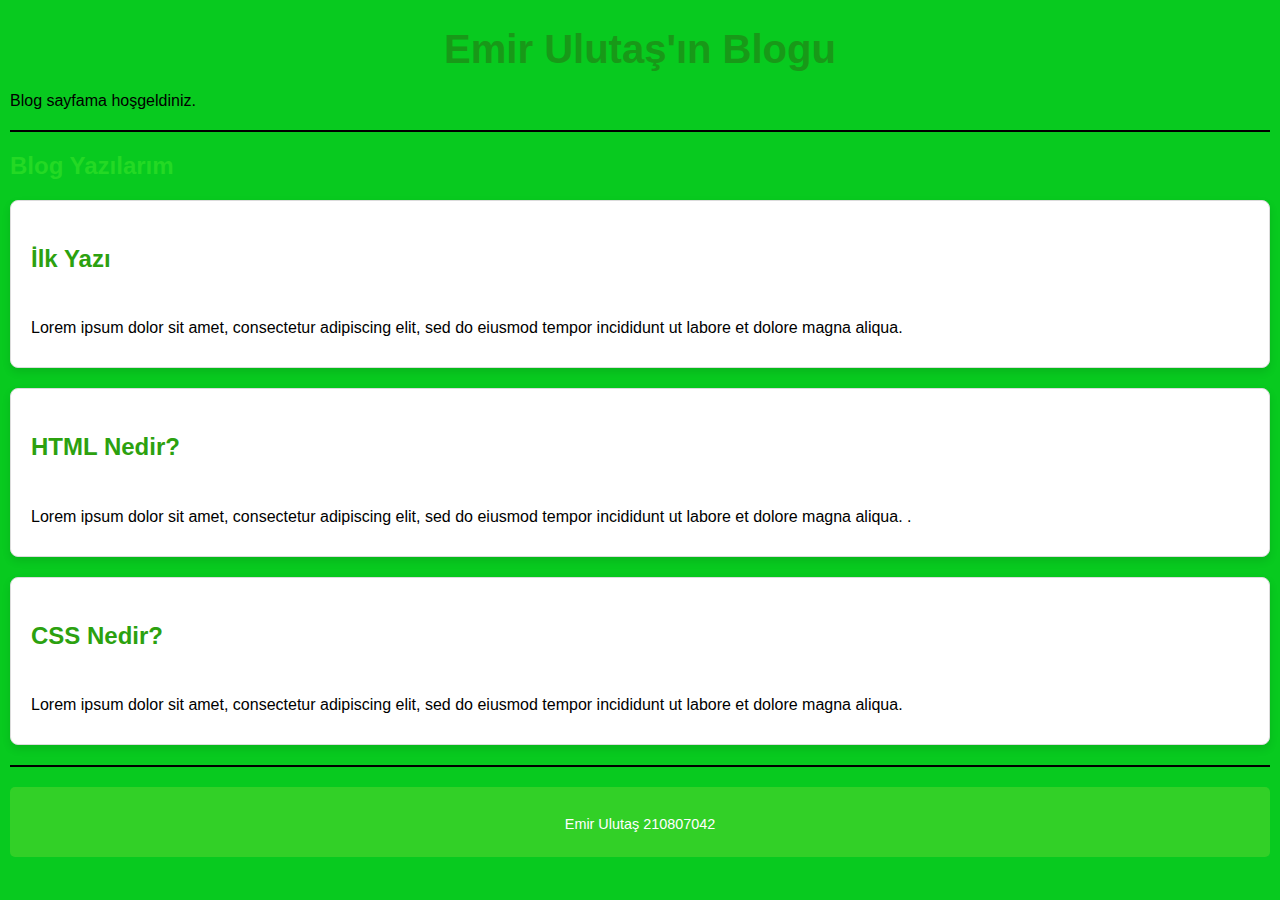
<file: index.html>
<!DOCTYPE html>
<html lang="tr">
<head>
    <meta charset="UTF-8">
    <meta name="viewport" content="width=device-width, initial-scale=1.0">
    <title>Emir Ulutaş Blogu</title>
    <link rel="stylesheet" href="style.css">
</head>
<body>
    <h1>Emir Ulutaş'ın Blogu</h1>
    <p>Blog sayfama hoşgeldiniz.</p>

    <hr>

    <h2>Blog Yazılarım</h2>

    <div class="blog-post">
        <h3>İlk Yazı</h3>
        <p class="date">Tarih: 8 Kasım 2024</p>
        <p>Lorem ipsum dolor sit amet, consectetur adipiscing elit, sed do eiusmod tempor incididunt ut labore et dolore magna aliqua. </p>
    </div>

    <div class="blog-post">
        <h3>HTML Nedir?</h3>
        <p class="date">Tarih: 7 Kasım 2024</p>
        <p>Lorem ipsum dolor sit amet, consectetur adipiscing elit, sed do eiusmod tempor incididunt ut labore et dolore magna aliqua. .</p>
    </div>

    <div class="blog-post">
        <h3>CSS Nedir?</h3>
        <p class="date">Tarih: 6 Kasım 2024</p>
        <p>Lorem ipsum dolor sit amet, consectetur adipiscing elit, sed do eiusmod tempor incididunt ut labore et dolore magna aliqua. </p>
    </div>

    <hr>

    <footer>
        <p>Emir Ulutaş 210807042</p>
    </footer>
</body>
</html>
</file>
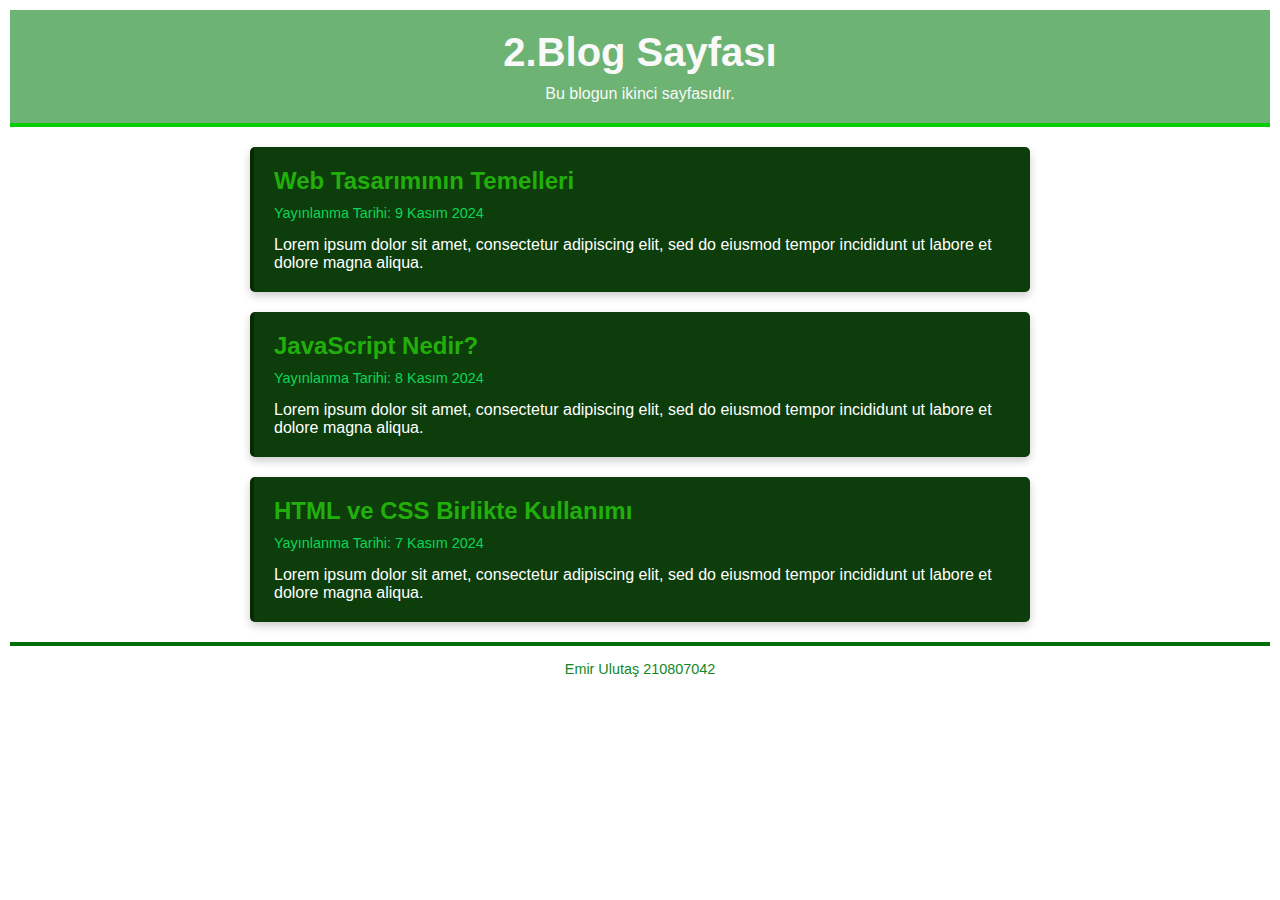
<file: ikinci-sayfa.html>
<!DOCTYPE html>
<html lang="tr">
<head>
    <meta charset="UTF-8">
    <meta name="viewport" content="width=device-width, initial-scale=1.0">
    <title>Blog İkinci Sayfa</title>
    <link rel="stylesheet" href="ikinci-style.css">
</head>
<body>
    <header>
        <h1>2.Blog Sayfası</h1>
        <p>Bu blogun ikinci sayfasıdır.</p>
    </header>

    <main>
        <section class="blog-post">
            <h2>Web Tasarımının Temelleri</h2>
            <p class="date">Yayınlanma Tarihi: 9 Kasım 2024</p>
            <p>Lorem ipsum dolor sit amet, consectetur adipiscing elit, sed do eiusmod tempor incididunt ut labore et dolore magna aliqua. </p>
        </section>

        <section class="blog-post">
            <h2>JavaScript Nedir?</h2>
            <p class="date">Yayınlanma Tarihi: 8 Kasım 2024</p>
            <p>Lorem ipsum dolor sit amet, consectetur adipiscing elit, sed do eiusmod tempor incididunt ut labore et dolore magna aliqua. </p>
        </section>

        <section class="blog-post">
            <h2>HTML ve CSS Birlikte Kullanımı</h2>
            <p class="date">Yayınlanma Tarihi: 7 Kasım 2024</p>
            <p>Lorem ipsum dolor sit amet, consectetur adipiscing elit, sed do eiusmod tempor incididunt ut labore et dolore magna aliqua. </p>
        </section>
    </main>

    <footer>
        <p>Emir Ulutaş 210807042</p>
    </footer>
</body>
</html>
</file>
<file: style.css>
body {
    font-family: Arial, sans-serif;
    background-color: #08ca1f;
    color: #000000;
    margin: 10px;
}

h1 {
    color: #189918; /* Turuncu-kırmızı başlık */
    text-align: center;
    font-size: 2.5em;
    margin-bottom: 20px;
}

p {
    margin-bottom: 10px;
}

hr {
    border: 1px solid #000000;
    margin: 20px 0;
}

h2 {
    color: #24d924; /* Koyu yeşil başlık */
    text-align: left;
    margin-top: 20px;
}

.blog-post {
    background-color: #ffffff; /* Krem rengi arka plan */
    border: 1px solid #dcdcdc;
    padding: 20px;
    margin: 20px 0;
    border-radius: 8px;
    box-shadow: 0 4px 8px rgba(0, 0, 0, 0.1); /* Hafif gölge */
}

.blog-post h3 {
    color: #2ca10f; /* Çelik mavi başlık */
    font-size: 1.5em;
    margin-bottom: 10px;
}

.blog-post .date {
    font-size: 0.9em;
    color: #ffffff; /* Gri tarih rengi */
    margin-bottom: 15px;
}

footer {
    background-color: #32d027; /* Çelik mavi arka plan */
    color: #fff;
    text-align: center;
    padding: 15px;
    font-size: 0.9em;
    margin-top: 20px;
    border-radius: 5px;
}
</file>
<file: ikinci-style.css>
* {
    margin: 0;
    padding: 0;
    box-sizing: border-box;
}

body {
    font-family: Verdana, sans-serif;
    background-color: #ffffff;
    color: #f9f9f9;
    margin: 10px;
}

header {
    background-color: #0d81189a;
    color: #f9f9f9; /* Sarı başlık rengi */
    padding: 20px;
    text-align: center;
    border-bottom: 4px solid #07ce07;
}

header h1 {
    font-size: 2.5em;
    margin-bottom: 10px;
}

main {
    max-width: 800px;
    margin: 20px auto;
    padding: 0 10px;
}

.blog-post {
    background-color: #0d3d0a;
    color: #ffffff;
    padding: 20px;
    margin: 20px 0;
    border-left: 4px solid #072504c7; /* Sol kenarda sarı şerit */
    border-radius: 5px;
    box-shadow: 0 4px 8px rgba(0, 0, 0, 0.2); /* Koyu gölge */
}

.blog-post h2 {
    color: #22af0c; /* Başlıklar için sarı renk */
    margin-bottom: 10px;
}

.blog-post .date {
    font-size: 0.9em;
    color: #0cd559; /* Açık gri tarih rengi */
    margin-bottom: 15px;
}

footer {
    background-color: #ffffff;
    color: #0f8827;
    text-align: center;
    padding: 15px;
    font-size: 0.9em;
    border-top: 4px solid #056c0b;
    margin-top: 20px;
}
</file>
